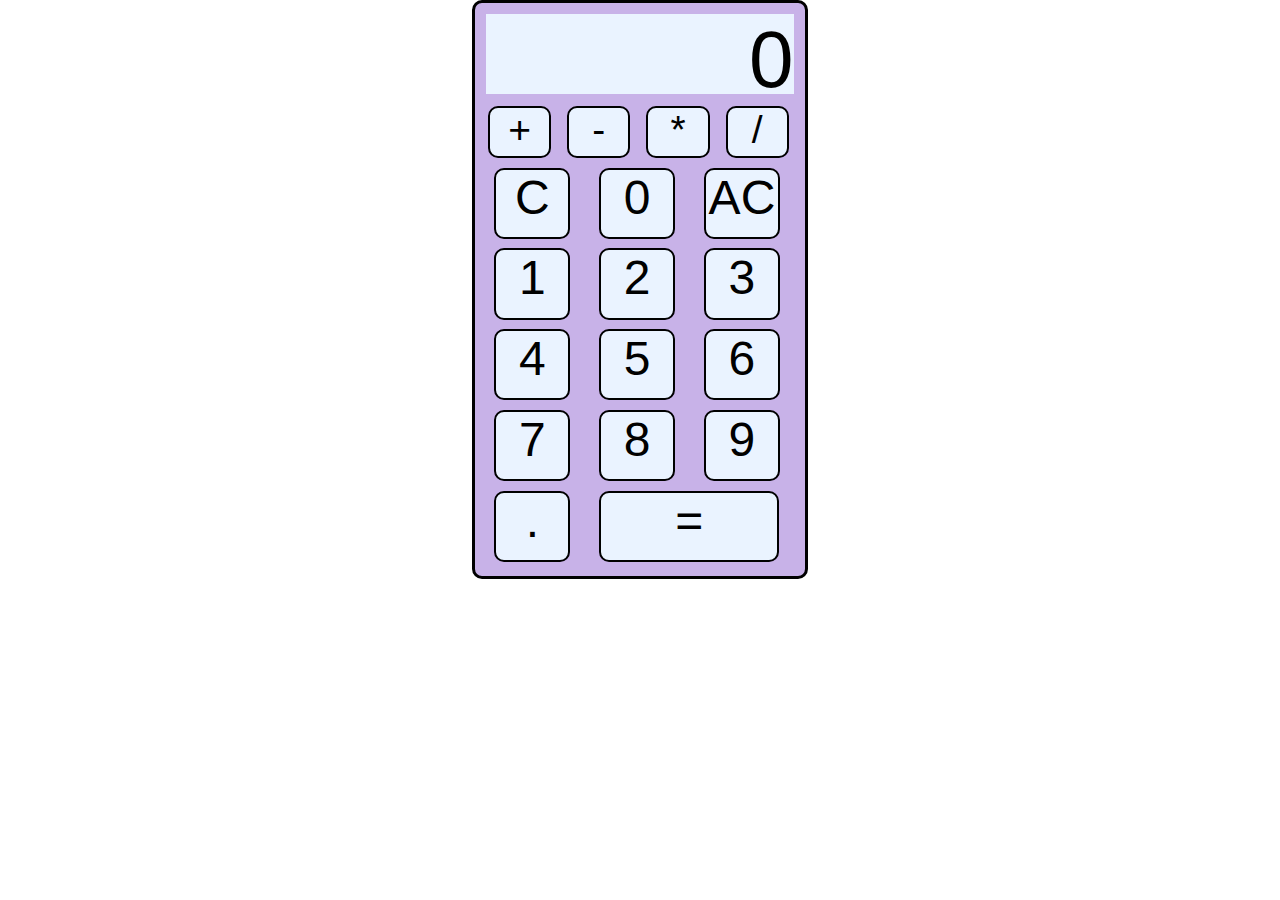
<file: index.html>
<!DOCTYPE html> <!--shows the version html is written in-->
<html lang="en"> <!-- language code attribute-->
  <head>
    <!--Scripts and meta information-->
    <link rel="stylesheet" href="style.css">
    <script src="javascript.js"></script>


  </head>
  <body>
    <!--Content visible to the user-->
    <div id="calculator">
      <div id="screen">
      </div>
      <ul class ="operations" id="top">
        <a>+</a>
        <a>-</a>
        <a>*</a>
        <a>/</a>
      </ul>
      <ul id="numbers">
        <a id="clear">C</a>
        <a>0</a>
        <a id="clearall">AC</a>
        <a>1</a>
        <a>2</a>
        <a>3</a>
        <a>4</a>
        <a>5</a>
        <a>6</a>
        <a>7</a>
        <a>8</a>
        <a>9</a>
      </ul>
      <ul class ="operations" id="bottom">
        <a>.</a>
        <a id="equals">=</a>
      </ul>
    </div>

  </body>
</html>
</file>
<file: style.css>
*{
  padding:0;
  margin:0;
  font-size:16px;
  font-family:sans-serif;

}

#calculator{
  background-color:#C8B2E8;
  width:20rem;
  height:35.2rem;
  padding:5px;
  margin:0 auto;
  border-radius:10px;
  border:3px black solid;
}
#screen{
  background-color:#EAF3FF;
  height:5rem;
  width:19.2rem;
  text-align:right;
  margin:0.4rem auto;
  font-size:5rem;
}
.operations,#numbers{
  margin:auto;
}
.operations a{

  float:left;
  text-decoration:none;
  border-radius:10px;
  width:3.7rem;
  height:3rem;
  font-size: 39px;
  background-color: #EAF3FF;
  border: 2px black solid;
  text-align:center;
  margin:5px 8px;
}

#numbers a,#bottom a{
  display:block;
  float:left;
  text-decoration:none;
  border-radius:10px;
  width:4.5rem;
  height:4.2rem;
  font-size: 3rem;
  border: 2px black solid;
  background-color: #EAF3FF;
  text-align:center;
  margin:0.3rem 0.9rem;
}
.operations #equals{
  width:11rem;
}
#numbers a:hover, .operations a:hover{
  background-color:#FFDE66;
  color:#FF0066;

}
</file>
